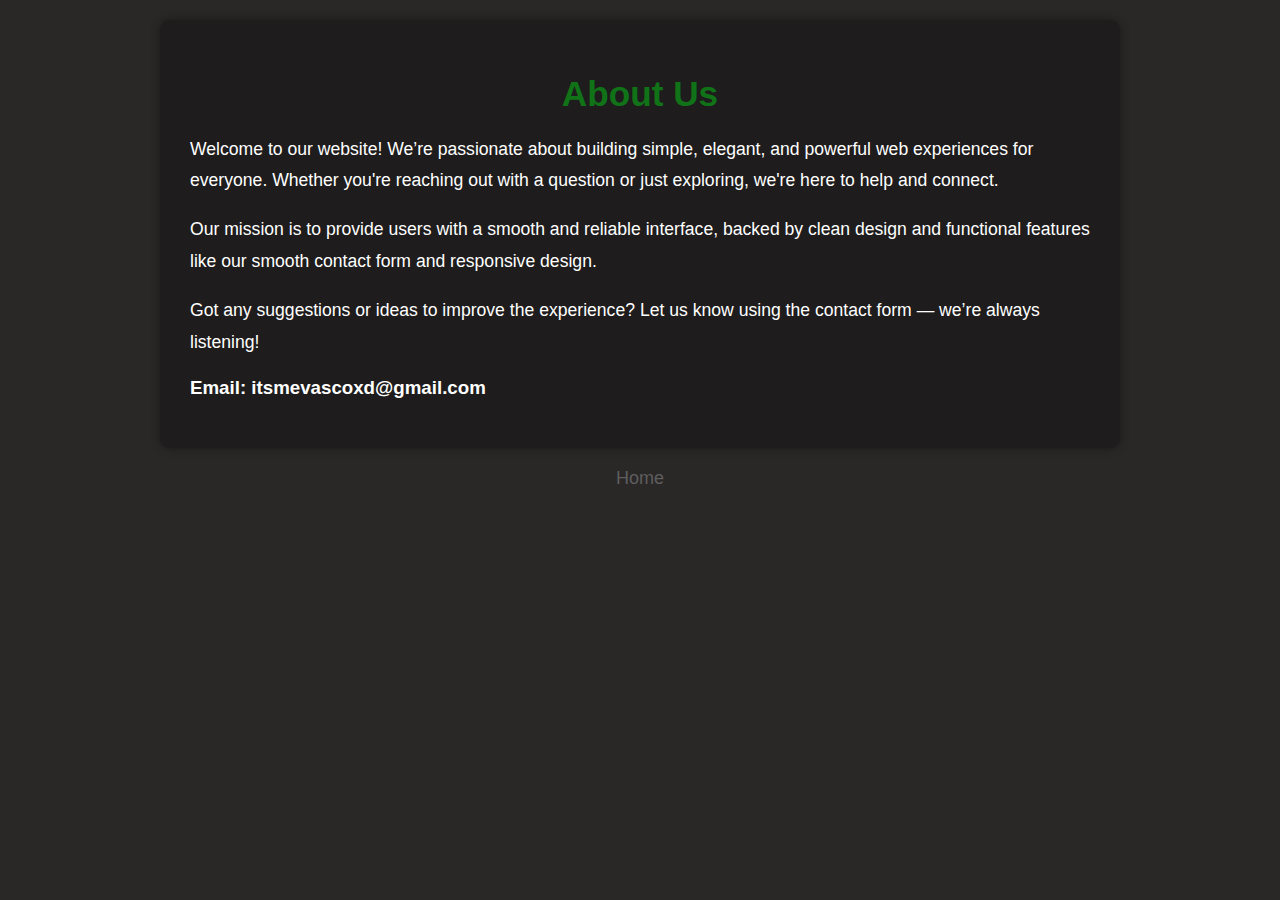
<file: about.html>
<!DOCTYPE html>
<html lang="en">
<head>
  <meta charset="UTF-8" />
  <meta name="viewport" content="width=device-width, initial-scale=1.0"/>
  <title>About</title>
  <style>
    body {
      background-color: #2a2727;
      color: white;
      font-family: Arial, sans-serif;
      margin: 0;
      padding: 20px;
    }

    .about-container {
      max-width: 900px;
      margin: 0 auto;
      background-color: #1e1c1c;
      padding: 30px;
      border-radius: 10px;
      box-shadow: 0 0 10px rgba(0,0,0,0.4);
    }

    .about-container h1 {
      text-align: center;
      color: #117318;
      font-size: 2.2em;
      margin-bottom: 20px;
    }

    .about-container p {
      font-size: 1.1em;
      line-height: 1.8;
      margin-bottom: 15px;
    }

    @media (max-width: 600px) {
      .about-container {
        padding: 20px;
      }

      .about-container h1 {
        font-size: 1.7em;
      }

      .about-container p {
        font-size: 1em;
      }
    }
  </style>
</head>
<body>

  <div class="about-container">
    <h1>About Us</h1>
    <p>Welcome to our website! We’re passionate about building simple, elegant, and powerful web experiences for everyone. Whether you're reaching out with a question or just exploring, we're here to help and connect.</p>

    <p>Our mission is to provide users with a smooth and reliable interface, backed by clean design and functional features like our smooth contact form and responsive design.</p>

    <p>Got any suggestions or ideas to improve the experience? Let us know using the contact form — we’re always listening!</p>

    <h3>Email: itsmevascoxd@gmail.com</h3>

  </div>

<div style="text-align: center; margin-top: 20px;">
  <a href="index.html" style="color: #5e5e5e; text-decoration: none; font-size: 18px;">
    Home
  </a>
</div>

  

</body>
</html>
</file>
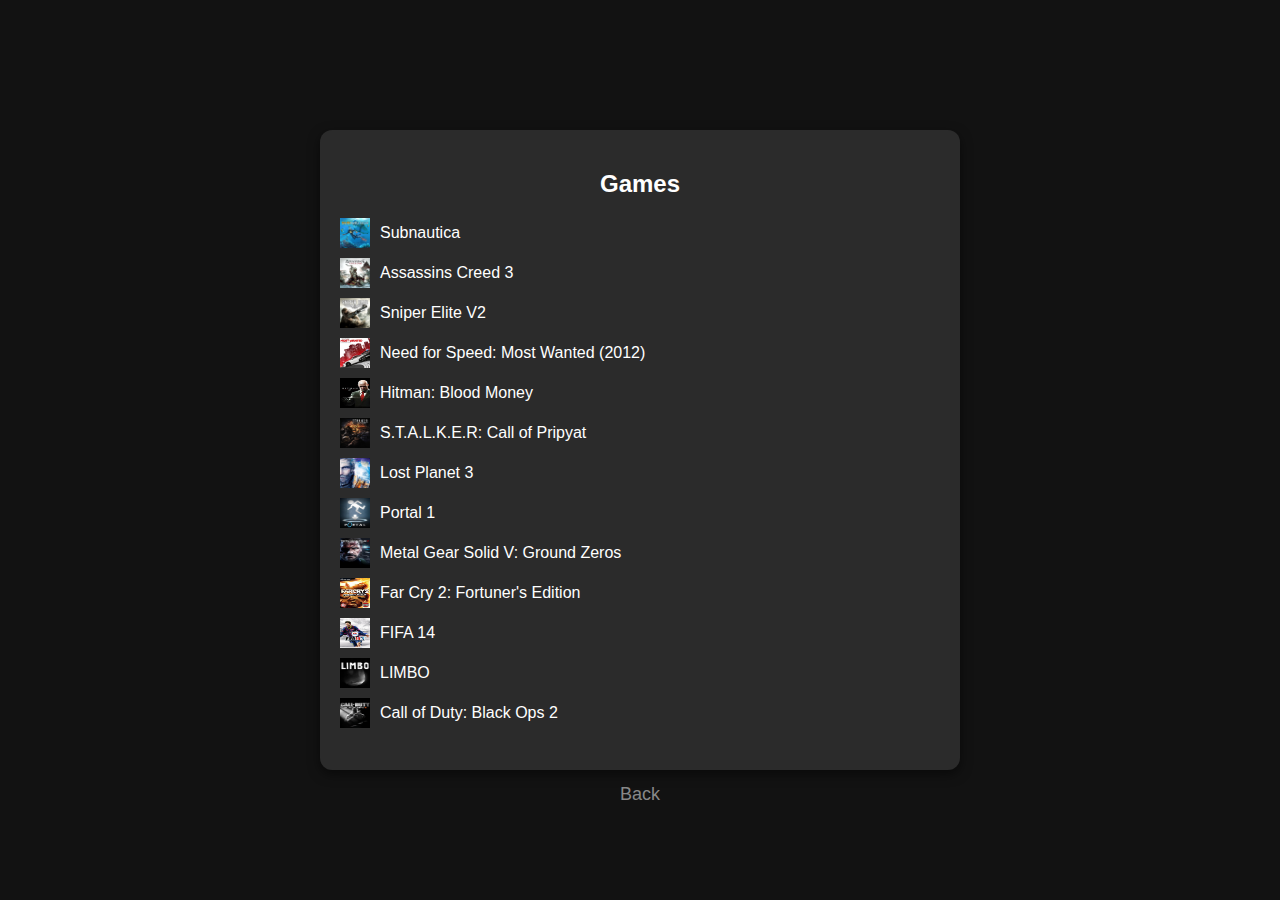
<file: telegramgames.html>
<!Doctype html>
<html lang="en">
  <head>
    <link rel="stylesheet" href="styles.css">

    <style>
      
      .container {
      background-color: #2b2b2b;
      padding: 20px;
      width: 600px;
      height: 600px;
      border-radius: 12px;
      box-shadow: 0 4px 12px rgba(0, 0, 0, 0.5);
    }

      .container img {
      width: 30px;
      height: 30px;
      margin-right: 10px;
      align-items: centre;
    }
        

      .container a {
      color: white;
      text-decoration: none;
      display: flex;
      align-items: center;
      margin: 10px 0;
    }

      

      body {
        background-color: #121212;
        color: white;
        font-family: Arial, sans-serif;
        display: flex;
        justify-content: center;
        align-items: center;
        height: 100vh;
        margin: 0;
    }

     .heading {
  display: flex;
  justify-content: center;
}

      .back{
  display: flex;
  justify-content: center;
  }



        
    </style>

   </head>

  <body>

    <title>Games</title>

    <br>

    <div class="container">

      <h2 class="heading">Games</h2>

     <div>
       <a href="https://t.me/+yy-bnndAl9s4Mzhl">
         <img src="subnautica.png">
         Subnautica
       </a>
     </div>

      <div>
        <a href="https://t.me/+GUF9v5U927k2Yjc1">
          <img src="ac3.png">
          Assassins Creed 3
        </a>
      </div>

      <div>
        <a href="https://t.me/+naha8Mo1QDVhNzc1">
          <img src="sniperelite2.png">
          Sniper Elite V2
        </a>
      </diV>

      <div>
        <a href="https://t.me/+2q3PVBf0UHJhNjll">
          <img src="nfs.png">
          Need for Speed: Most Wanted (2012)
        </a>
      </div>

      <div>
        <a href="https://t.me/+iuKX4MBrgcdlOGY1">
          <img src="hitman.png">
          Hitman: Blood Money
        </a>
      </div>

      <div>
        <a href="https://t.me/+XIqar2Fy-gQyMTll">
          <img src="stalker.png">
          S.T.A.L.K.E.R: Call of Pripyat
        </a>
      </div>

      <div>
        <a href="https://t.me/+u-P0zUYrAzoxMjdl">
          <img src="lostplanet3.png">
          Lost Planet 3
        </a>
      </div>

      <div>
        <a href="https://t.me/+F7OP-58JuuExNWE1">
          <img src="portal1.png">
          Portal 1
        </a>
      </div>

      <div>
        <a href="https://t.me/+xVvOyM0-das5YTY1">
          <img src="mgs5.png">
          Metal Gear Solid V: Ground Zeros
        </a>
      </div>

      <div>
        <a href="https://t.me/+Ac5-Q4zX7eZjZDFl">
          <img src="farcry2.png">
          Far Cry 2: Fortuner's Edition
        </a>
      </div>

      <div>
        <a href="https://t.me/+Iy59LBesH89lMmQ1">
          <img src="fifa14.png">
          FIFA 14
        </a>
      </div>

      <div>
        <a href="https://t.me/+pkudZvEgCO83Zjhl">
          <img src="limbo.png">
          LIMBO
        </a>
      </div>

      <div>
        <a href="https://t.me/+WDIh-7dNOBk4Yjk1">
          <img src="bo2.png">
          Call of Duty: Black Ops 2
        </a>
      </div>

      <br>
      <br>


      <div class="back" style="text-align: center; margin-bottom: 20px;">
      <a href="index.html" style="color: #888; text-decoration: none; font-size: 18px;">
        Back
      </a>
    </div>

    </div>

    
  </body>
</html>
</file>
<file: styles.css>
.container{ height: 110px;
            width: 140px;
            background-color: #2b2b2b;
          }
</file>
